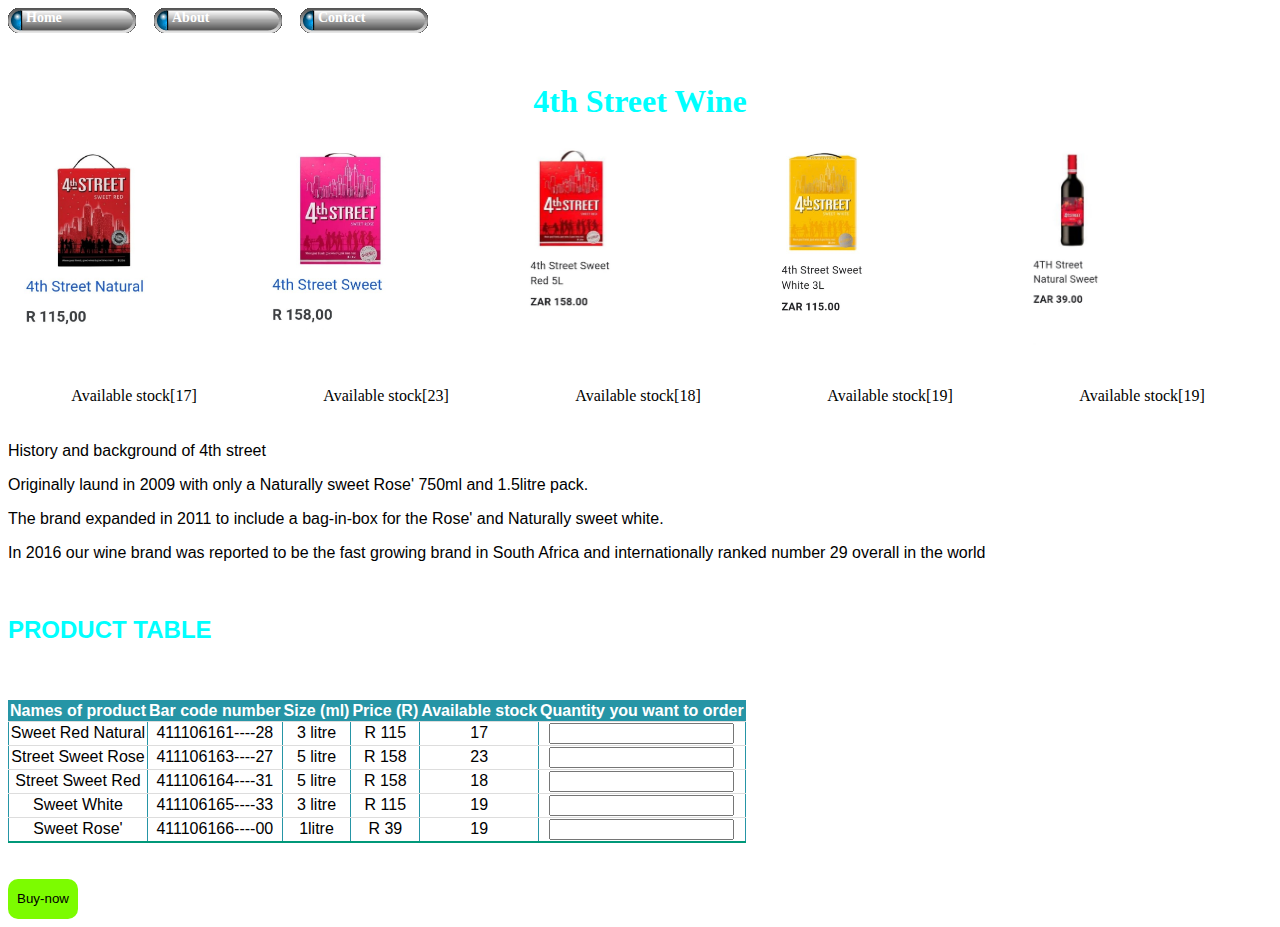
<file: 4thstreet.html>
<!DOCTYPE html>
<html>  
    <head>
        <link rel="stylesheet" href="style.css"/>
    </head>
    <body>
        <div id="menu-bar">
            <a href="index.html">Home</a>
            <a href="about.html">About</a>
            <a href="contact.html">Contact</a>
        </div>
        <br/><br/><br/>
        <h1>4th Street Wine</h1>
         <div class="container">
            <div class="gallery"><img src="images/4TH%20STREET3.jpg"height="220"><div class="text">Available stock[17]</div></div>
            <div class="gallery"><img src="images/4TH%20STREET4.jpg"height="220"><div class="text">Available stock[23]</div></div>
            <div class="gallery"><img src="images/4TH%20STREET5.jpg"height="220"><div class="text">Available stock[18]</div></div>
            <div class="gallery"><img src="images/4TH%20STREET6.jpg"height="220"><div class="text">Available stock[19]</div></div>
            <div class="gallery"><img src="images/4TH%20STREET7.jpg"height="220"><div class="text">Available stock[19]</div></div>
        </div>     
        <p>History and background of 4th street</p>
        <p>Originally laund in 2009 with only a Naturally sweet Rose' 750ml and 1.5litre pack.</p>
        <p>The brand expanded in 2011 to include a bag-in-box for the Rose' and Naturally sweet white.</p>
        <p>In 2016 our wine brand was reported to be the fast growing brand in South Africa and internationally ranked number 29 overall in the world</p>
        <br/>
           <h2> PRODUCT TABLE</h2>
        <br/>
         <table border="1">
             <br/>
                <tr>
                    <th>Names of product</th>
                    <th>Bar code number</th>
                    <th>Size (ml)</th>
                    <th>Price (R)</th>
                    <th>Available stock</th>
                    <th>Quantity you want to order</th>
                </tr>
                <tr>
                    <td>Sweet  Red Natural</td>                   
                    <td>411106161----28</td>
                    <td>3 litre</td>
                    <td>R 115</td>
                    <td>17</td>
                    <td><input type="number" value=""></td>
                </tr>     
                <tr>
                    <td>Street Sweet Rose</td>                   
                    <td>411106163----27</td>
                    <td>5 litre</td>
                    <td>R 158</td>
                    <td>23</td>
                    <td><input type="number" value=""></td>
                </tr>
                <tr>
                    <td>Street Sweet Red</td>
                    <td>411106164----31</td>
                    <td>5 litre</td>
                    <td>R 158</td>
                    <td>18</td>
                    <td><input type="number" value=""></td>
                </tr>      
                <tr>
                    <td>Sweet White</td>
                    <td>411106165----33</td>
                    <td>3 litre</td>
                    <td>R 115</td>
                    <td>19</td>
                    <td><input type="number" value=""></td>
                </tr>      
                <tr>
                    <td> Sweet Rose'</td>                   
                    <td>411106166----00</td>
                    <td>1litre</td>
                    <td>R 39</td>
                    <td>19</td>
                    <td><input type="number" value=""></td>
                </tr>
            </table>
            <br/><br/>
        <button class="button">Buy-now</button> 
    </body> 
</html>
</file>
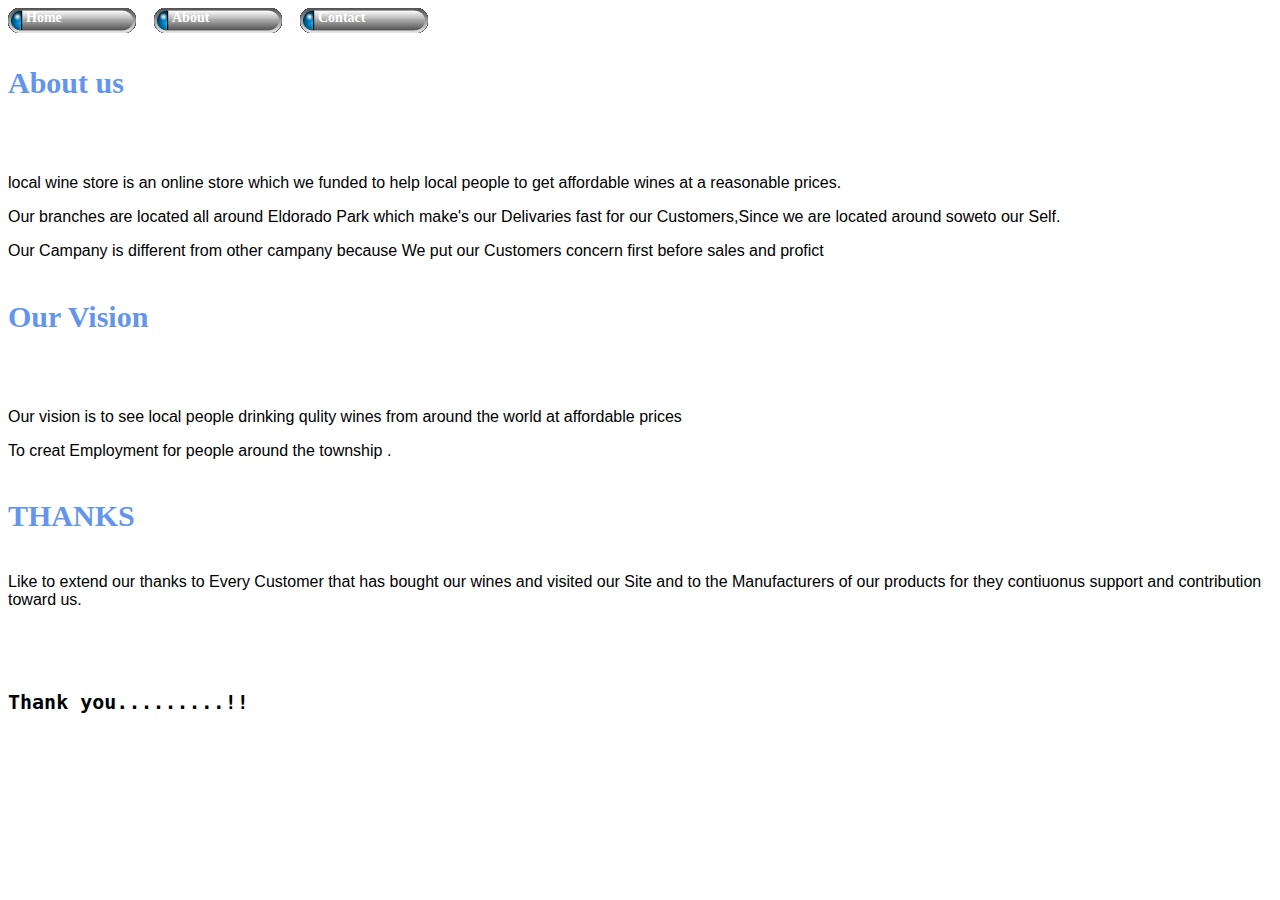
<file: about.html>
<!DOCTYPE html>
<html>  
    <head>
        <link rel="stylesheet" href="style.css"/>
    </head>
    <body>
        <div id="menu-bar">
            <a href="index.html">Home</a>
            <a href="about.html">About</a>
            <a href="contact.html">Contact</a>
        </div>
        <br/>
        <h4>About us </h4>
        <br/>
        <p>local wine store is an online store which we funded to help local people to get affordable wines at a reasonable prices.</p>
        <p>Our branches are located all around Eldorado Park which make's our Delivaries fast for our Customers,Since we are located around soweto our Self.</p>
        <p>Our Campany is different from other campany because We put our Customers concern first before sales and profict</p>
        <h4>Our Vision</h4>
        <br/>
        <p>Our vision is to see local people drinking qulity wines from around the world at affordable prices</p>
        <p>To creat Employment for people around the township .</p>
        <h4> THANKS</h4>
        <p>Like to extend our thanks to Every Customer  that has bought our wines and visited our Site and to the Manufacturers of our products for they contiuonus  support and contribution toward us.</p>
        <br/>
        <h6>Thank you.........!!</h6>
    </body>
</html>
</file>
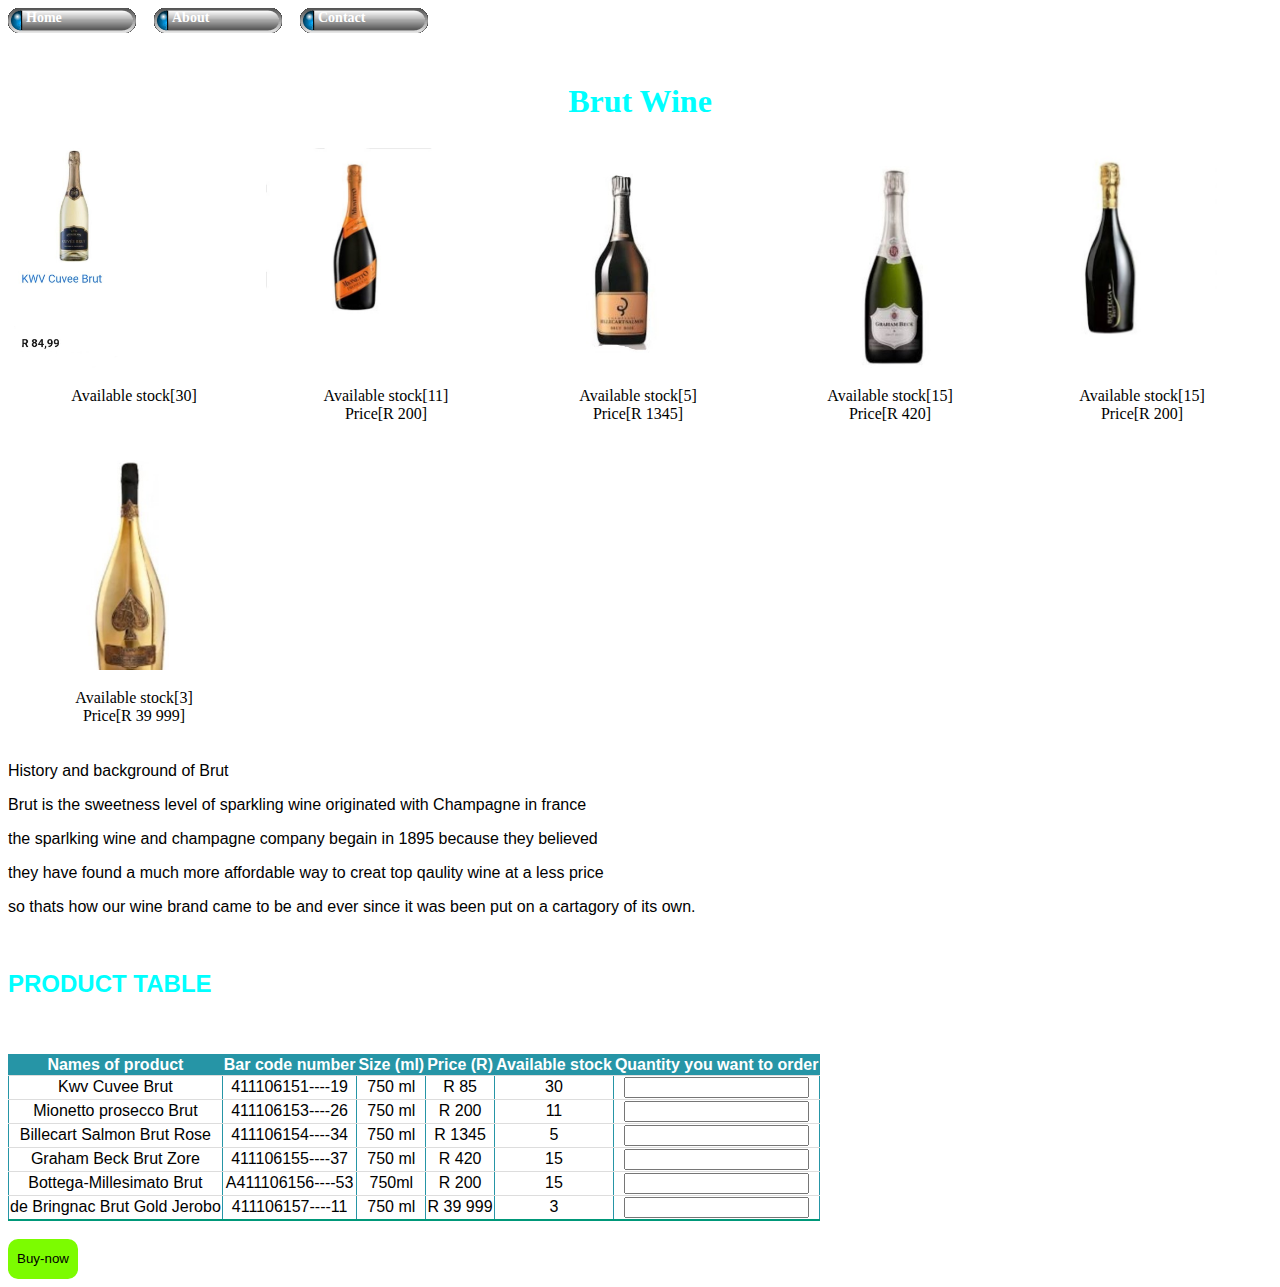
<file: brut.html>
<!DOCTYPE html>
<html>  
    <head>
        <link rel="stylesheet" href="style.css"/>
    </head>
    <body>
        <div id="menu-bar">
            <a href="index.html">Home</a>
            <a href="about.html">About</a>
            <a href="contact.html">Contact</a>
        </div>
        <br/><br/><br/>
        <h1>Brut Wine</h1>
         <div class="container">
            <div class="gallery"><img src="images/BRUT2.jpg"height="220"><div class="text">Available stock[30]</div></div>
            <div class="gallery"><img src="images/BRUT4.jpg"height="220"><div class="text">Available stock[11]<br/> Price[R 200]</div></div>
            <div class="gallery"><img src="images/BRUT5.jpg"height="220"><div class="text">Available stock[5]<br/> Price[R 1345]</div></div>
            <div class="gallery"><img src="images/BRUT6.jpg"height="220"><div class="text">Available stock[15]<br/> Price[R 420]</div></div>
            <div class="gallery"><img src="images/BRUT7.jpg"height="220"><div class="text">Available stock[15]<br/> Price[R 200]</div></div>
            <div class="gallery"><img src="images/BRUT8.jpg"height="220"><div class="text">Available stock[3]<br/> Price[R 39 999]</div></div>
        </div>
        <p>History and background of Brut</p>
        <p>Brut is the sweetness level of sparkling wine originated with Champagne in france</p>
        <p>the sparlking wine and champagne company begain in 1895 because they believed  </p>
        <p>they have found a much more affordable way to creat top qaulity wine at a less price</p>
        <p>so thats how our wine brand came to be and ever since it was been put on a cartagory of its own. </p>
        <br/>
        <h2> PRODUCT TABLE</h2>
            <br/>
            <table border="1">
             <br/>
                <tr>
                    <th>Names of product</th>
                    <th>Bar code number</th>
                    <th>Size (ml)</th>
                    <th>Price (R)</th>
                    <th>Available stock</th>
                    <th>Quantity you want to order</th>
                </tr>

                <tr>
                    <td>Kwv Cuvee Brut</td>                   
                    <td>411106151----19</td>
                    <td>750 ml</td>
                    <td>R 85</td>
                    <td>30</td>
                    <td><input type="number" value=""></td>
                </tr>      
                <tr>
                    <td>Mionetto prosecco Brut</td>                   
                    <td>411106153----26</td>
                    <td>750 ml</td>
                    <td>R 200</td>
                    <td>11</td>
                    <td><input type="number" value=""></td>
                </tr>
                <tr>
                    <td>Billecart Salmon Brut Rose</td>
                    <td>411106154----34</td>
                    <td>750 ml</td>
                    <td>R 1345</td>
                    <td>5</td>
                    <td><input type="number" value=""></td>
                </tr>      
                <tr>
                    <td>Graham Beck Brut Zore</td>
                    <td>411106155----37</td>
                    <td>750 ml</td>
                    <td>R 420</td>
                    <td>15</td>
                    <td><input type="number" value=""></td>
                </tr>      
                <tr>
                    <td>Bottega-Millesimato Brut</td>                   
                    <td>A411106156----53</td>
                    <td>750ml</td>
                    <td>R 200</td>
                    <td>15</td>
                    <td><input type="number" value=""></td>
                </tr>
                <tr>
                    <td>de Bringnac Brut Gold Jerobo</td>
                    <td>411106157----11</td>
                    <td>750 ml</td>
                    <td>R 39 999</td>
                    <td>3</td>
                    <td><input type="number" value=""></td>
                </tr>  
            </table>
            <br/>
            <button class="button">Buy-now</button>     
    </body>
</html>
</file>
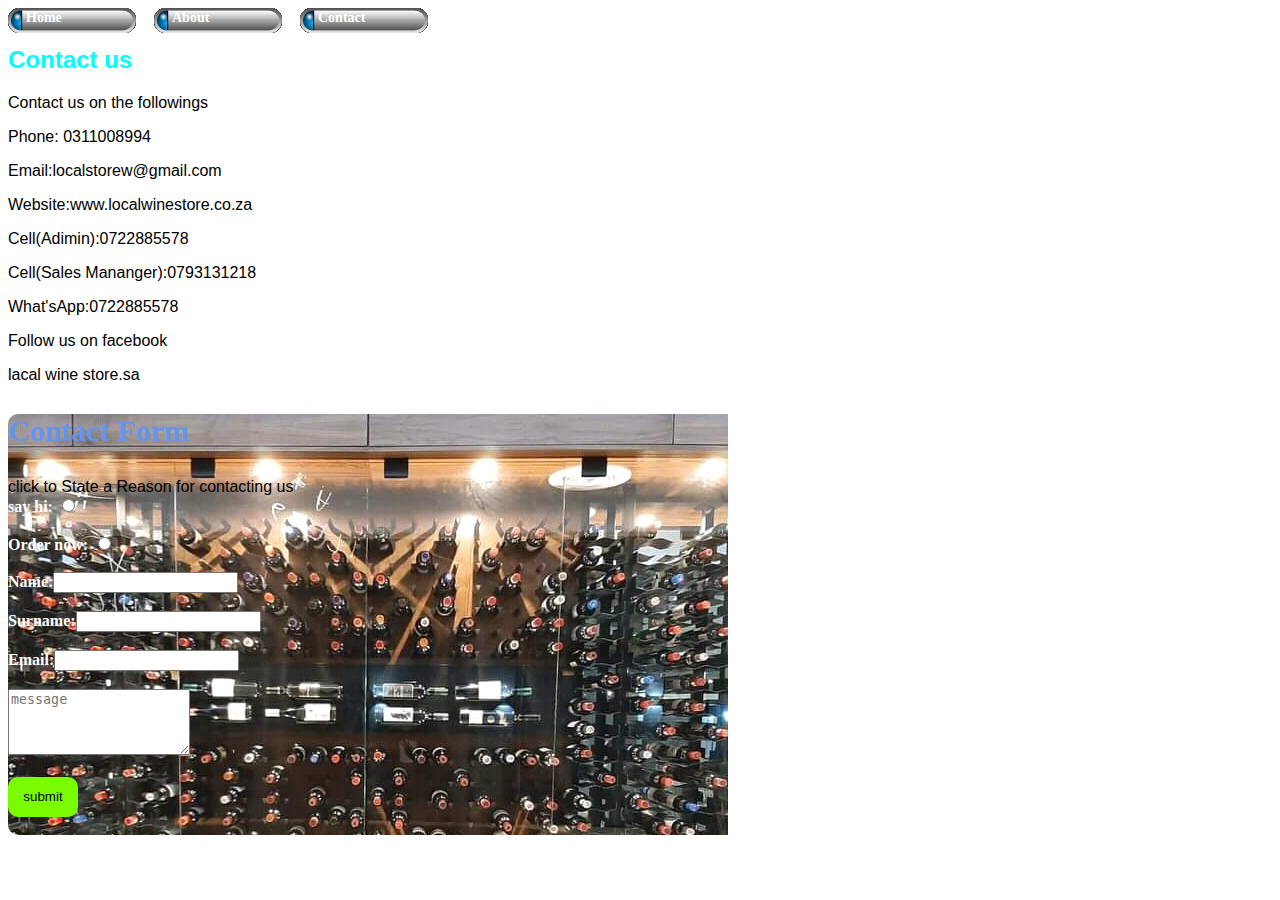
<file: contact.html>
<!DOCTYPE html>
<html>  
    <head>
        <link rel="stylesheet" href="style.css"/>
    </head>
    <body>
        <div id="menu-bar">
            <a href="index.html">Home</a>
            <a href="about.html">About</a>
            <a href="contact.html">Contact</a>
        </div>
        <br/>
        <h2>Contact us</h2>
        <p> Contact us on the followings</p>
        <p>Phone: 0311008994</p>
        <p>Email:localstorew@gmail.com</p>
        <p>Website:www.localwinestore.co.za</p>
        <p>Cell(Adimin):0722885578</p>
        <p>Cell(Sales Mananger):0793131218</p>
        <p>What'sApp:0722885578</p>
        <p>Follow us on facebook</p>
        <p>lacal wine store.sa</p>
        <form>
        <h3>Contact Form</h3>
        <p1> click to State a Reason for contacting us</p1>
        <br/>
        <label for="Say hi">say hi:</label>
        <input type="radio" id="Say hi" name="reason"/>
        <br/><br/>
        <label for="order">Order now:</label>
        <input type="radio" id="Order" name="reason"/>
        <br/><br/>
        <label for="Name"> Name:</label><input type="text" id="Name"/>
        <br/><br/>
        <label for="Surname">Surname:</label><input type="text" id="Surname"/>
        <br/><br/>
        <label for="Email">Email:</label><input type="text" id="Email"/>
        <br/><br/>
        <textarea Name="message" class="form-control" placeholder="message" rows="4"required></textarea>
        <br/><br/>
        <button class="button">submit</button>
        <br/><br/>
        </form>
    </body>
</html>
</file>
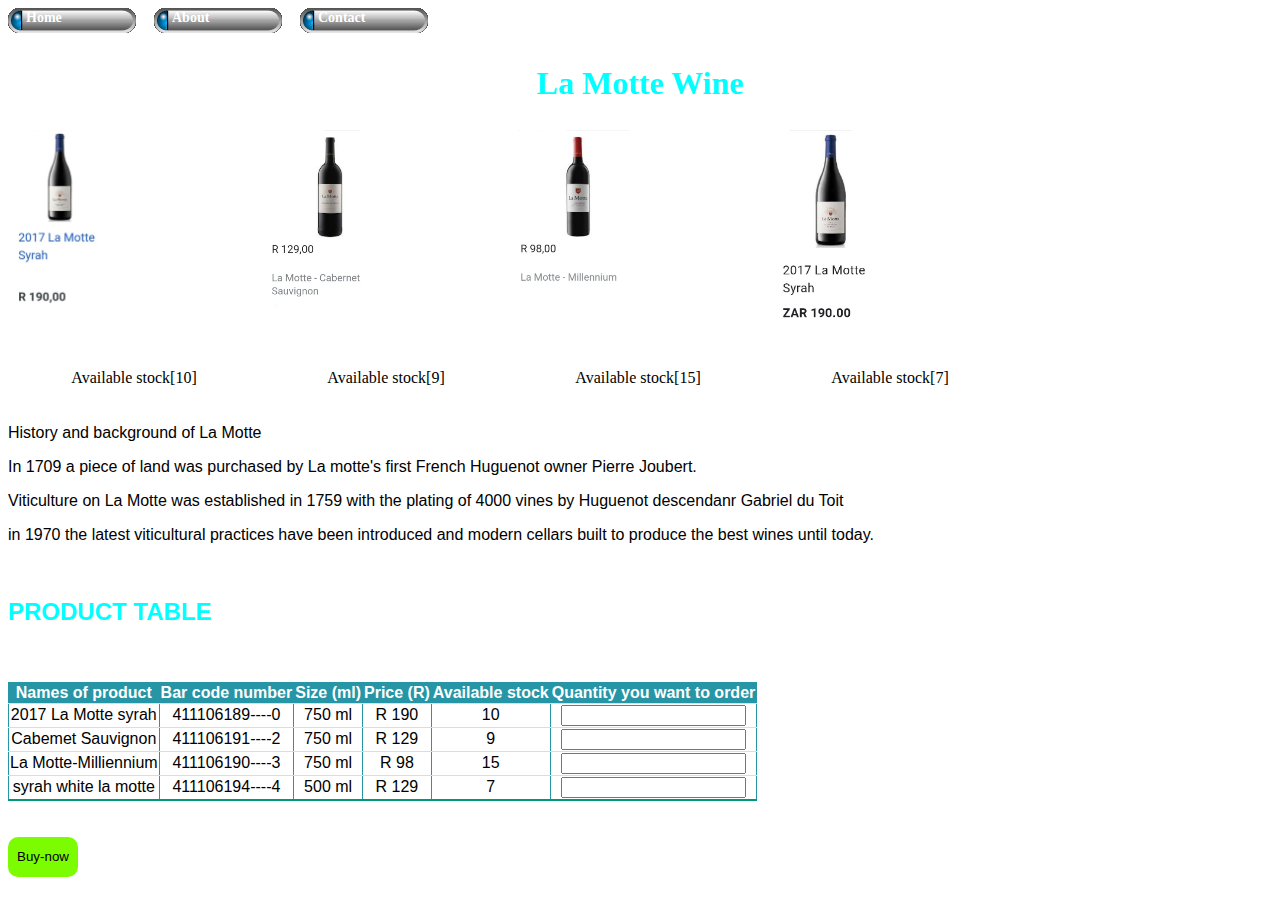
<file: lamotte.html>
<!DOCTYPE html>
<html>  
    <head>
        <link rel="stylesheet" href="style.css"/>
    </head>
    <body>
        <div id="menu-bar">
            <a href="index.html">Home</a>
            <a href="about.html">About</a>
            <a href="contact.html">Contact</a>
        </div>
            <br/><br/> 
            <h1>La Motte Wine</h1>
        <div class="container">
            <div class="gallery"><img src="images/LA%20MOTTE2.jpg"height="220"><div class="text">Available stock[10]</div></div>
            <div class="gallery"><img src="images/LA%20MOTTE3.jpg"height="220"><div class="text">Available stock[9]</div></div>
            <div class="gallery"><img src="images/LA%20MOTTE4.jpg"height="220"><div class="text">Available stock[15]</div></div>
            <div class="gallery"><img src="images/LA%20MOTTE6.jpg"height="220"><div class="text">Available stock[7]</div></div>
        </div>
        <p>History and background of La Motte</p>
        <p>In 1709 a piece of land was purchased by La motte's first French Huguenot owner Pierre Joubert.</p>
        <p>Viticulture on La Motte was established in 1759 with the plating of 4000 vines by Huguenot descendanr Gabriel du Toit</p>
        <p>in 1970 the latest viticultural practices have been introduced and modern cellars built to produce the best wines until today. </p>
        <br/>
        <table border="1">
        <h2> PRODUCT TABLE</h2>
        <br/>
             <br/>
                <tr>
                    <th>Names of product</th>
                    <th>Bar code number</th>
                    <th>Size (ml)</th>
                    <th>Price (R)</th>
                    <th>Available stock</th>
                    <th>Quantity you want to order</th>
                </tr>
                <tr>
                    <td>2017 La Motte syrah</td>                   
                    <td>411106189----0</td>
                    <td>750 ml</td>
                    <td>R 190</td>
                    <td>10</td>
                    <td><input type="number" value=""></td>
                </tr>     
                <tr>
                    <td>Cabemet Sauvignon</td>                   
                    <td>411106191----2</td>
                    <td>750 ml</td>
                    <td>R 129</td>
                    <td>9</td>
                    <td><input type="number" value=""></td>
                </tr>
                <tr>
                    <td>La Motte-Milliennium</td>
                    <td>411106190----3</td>
                    <td>750 ml</td>
                    <td>R 98</td>
                    <td>15</td>
                    <td><input type="number" value=""></td>
                </tr>      
                <tr>
                    <td>syrah white la motte</td>
                    <td>411106194----4</td>
                    <td>500 ml</td>
                    <td>R 129</td>
                    <td>7</td>
                    <td><input type="number" value=""></td>
                </tr>
            </table>
        <br/><br/>
        <button class="button">Buy-now</button> 
    </body>
</html>
</file>
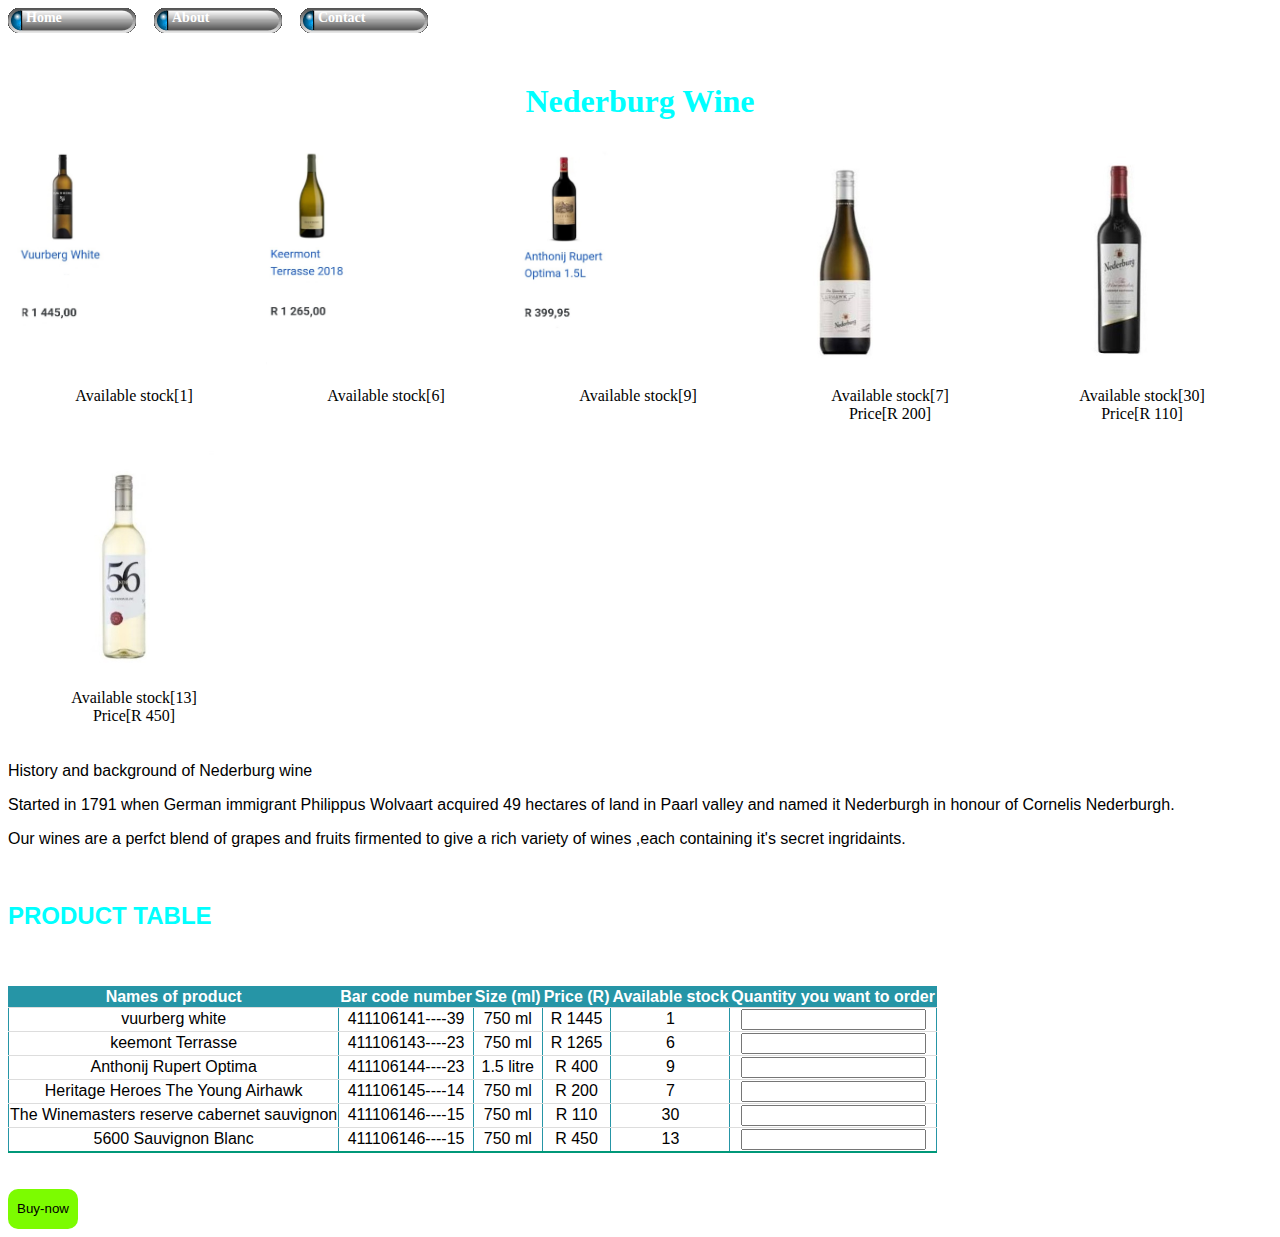
<file: nedburg.html>
<!DOCTYPE html>
<html>  
    <head>
        <link rel="stylesheet" href="style.css"/>
    </head>
    <body>
         <div id="menu-bar">
            <a href="index.html">Home</a>
            <a href="about.html">About</a>
            <a href="contact.html">Contact</a>
        </div>
        <br/><br/><br/>
        <h1>Nederburg Wine</h1>
         <div class="container">
            <div class="gallery"><img src="images/NEDBURG2.jpg"height="220"><div class="text">Available stock[1]</div></div>
            <div class="gallery"><img src="images/NEDBURG3.jpg"height="220"><div class="text">Available stock[6]</div></div>
            <div class="gallery"><img src="images/NEDBURG4.jpg"height="220"><div class="text">Available stock[9]</div></div>
            <div class="gallery"><img src="images/NEDBURG5.jpg"height="220"><div class="text">Available stock[7]<br/>Price[R 200]</div></div>
            <div class="gallery"><img src="images/NEDBURG6.jpg"height="220"><div class="text">Available stock[30]<br/>Price[R 110]</div></div>
            <div class="gallery"><img src="images/NEDBURG7.jpg"height="220"><div class="text">Available stock[13]<br/>Price[R 450]</div></div>
        </div>
        <p>History and background of  Nederburg wine</p>
        <p>Started in 1791 when German immigrant Philippus Wolvaart acquired 49 hectares of land in Paarl valley and named it Nederburgh in honour of Cornelis Nederburgh. </p>
        <p>Our wines are a perfct blend of grapes and fruits firmented to give a rich variety of wines ,each containing it's secret ingridaints.</p>
          <br/>
           <h2> PRODUCT TABLE</h2>
        <br/>
         <table border="1">
             <br/>
                <tr>
                    <th>Names of product</th>
                    <th>Bar code number</th>
                    <th>Size (ml)</th>
                    <th>Price (R)</th>
                    <th>Available stock</th>
                    <th>Quantity you want to order</th>
                </tr>  
                <tr>
                    <td>vuurberg white</td>                   
                    <td>411106141----39</td>
                    <td>750 ml</td>
                    <td>R 1445</td>
                    <td>1</td>
                    <td><input type="number" value=""></td>
                </tr>     
                <tr>
                    <td>keemont Terrasse</td>                   
                    <td>411106143----23</td>
                    <td>750 ml</td>
                    <td>R 1265</td>
                    <td>6</td>
                    <td><input type="number" valuw=""></td>
                </tr>
                <tr>
                    <td>Anthonij Rupert Optima</td>
                    <td>411106144----23</td>
                    <td>1.5 litre</td>
                    <td>R 400</td>
                    <td>9</td>
                    <td><input type="number" value=""></td>
                </tr>      
                <tr>
                    <td>Heritage Heroes The Young Airhawk</td>
                    <td>411106145----14</td>
                    <td>750 ml</td>
                    <td>R 200</td>
                    <td>7</td>
                    <td><input type="number" value =""></td>
                </tr>      
                <tr>
                    <td>The Winemasters reserve cabernet sauvignon</td>                   
                    <td>411106146----15</td>
                    <td>750 ml</td>
                    <td>R 110</td>
                    <td>30</td>
                    <td><input type="number" value=""></td>
                </tr>
                <tr>
                    <td>5600 Sauvignon Blanc</td>                   
                    <td>411106146----15</td>
                    <td>750 ml</td>
                    <td>R 450</td>
                    <td>13</td>
                    <td><input type="number" value=""></td>
                </tr>
            </table>
            <br/><br/>
        <button class="button">Buy-now</button> 

    </body>
</html>
</file>
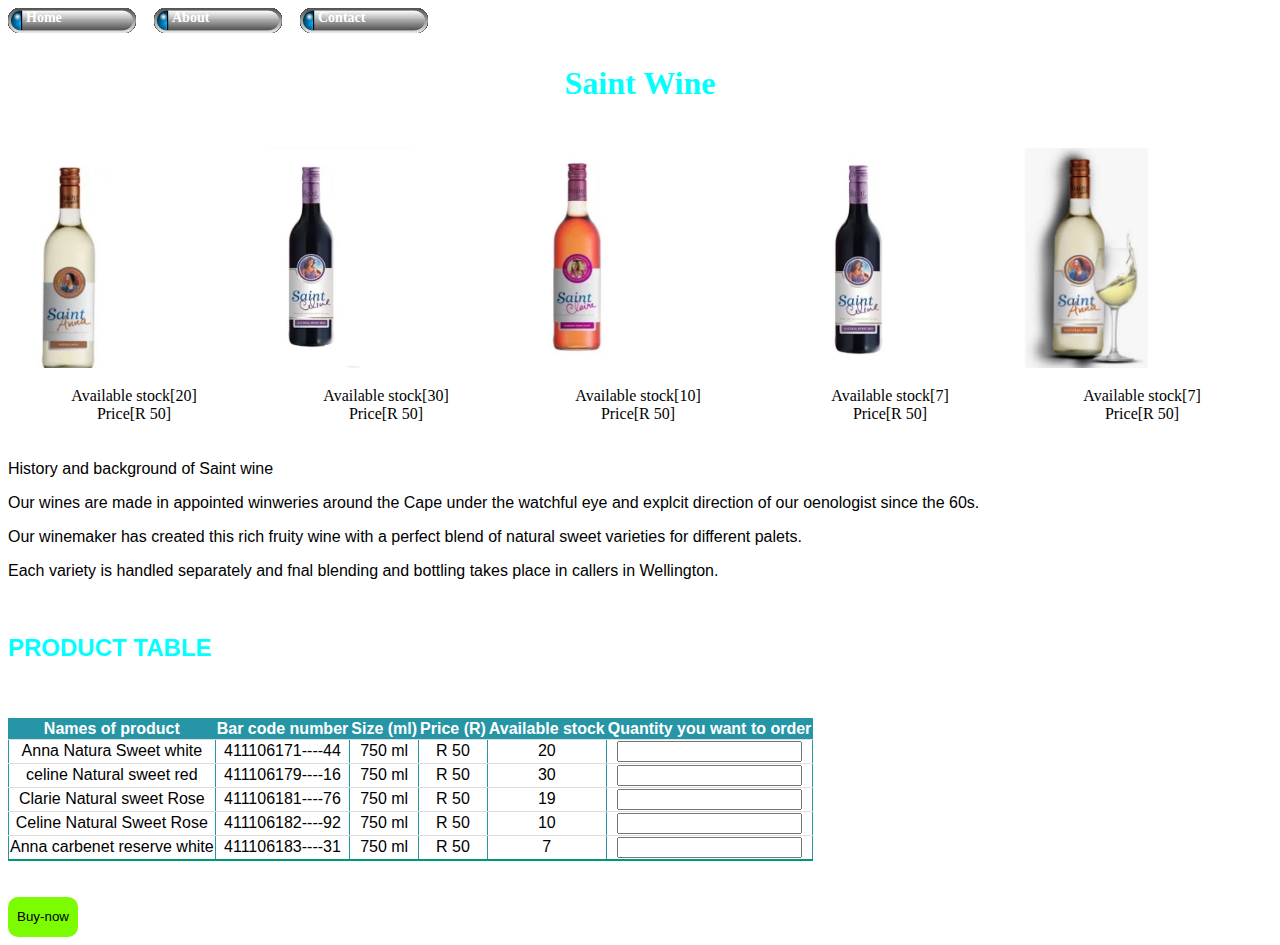
<file: saint.htm>
<!DOCTYPE html>
<html>  
    <head>
        <link rel="stylesheet" href="style.css"/>
    </head>
    <body>
        <div id="menu-bar">
            <a href="index.html">Home</a>
            <a href="about.html">About</a>
            <a href="contact.html">Contact</a>
        </div>
        <br/><br/>
        <h1>Saint Wine</h1>
        <br/>
         <div class="container">
            <div class="gallery"><img src="images/SAINT2.jpg"height="220"><div class="text">Available stock[20]<br/>Price[R 50]</div></div>
            <div class="gallery"><img src="images/SAINT3.jpg"height="220"><div class="text">Available stock[30]<br/>Price[R 50]</div></div>
            <div class="gallery"><img src="images/SAINT4.jpg"height="220"><div class="text">Available stock[10]<br/>Price[R 50]</div></div>
            <div class="gallery"><img src="images/SAINT5.jpg"height="220"><div class="text">Available stock[7]<br/>Price[R 50]</div></div>
            <div class="gallery"><img src="images/SAINT6.jpg"height="220"><div class="text">Available stock[7]<br/>Price[R 50]</div></div>
        </div>
        <P>History and background of Saint wine </P>
        <p>Our wines are made in appointed winweries around the Cape under the watchful eye and explcit direction of our oenologist since the 60s.</p>
        <p>Our winemaker has created this rich fruity wine with a perfect blend of natural sweet varieties for different palets.</p>
        <p>Each variety is handled separately and fnal blending and bottling takes place in callers in Wellington.</p>
           <br/>
           <h2> PRODUCT TABLE</h2>
        <br/>
         <table border="1">
             <br/>
                <tr>
                    <th>Names of product</th>
                    <th>Bar code number</th>
                    <th>Size (ml)</th>
                    <th>Price (R)</th>
                    <th>Available stock</th>
                    <th>Quantity you want to order</th>
                </tr>
                <tr>
                    <td>Anna Natura Sweet white</td>                   
                    <td>411106171----44</td>
                    <td>750 ml</td>
                    <td>R 50</td>
                    <td>20</td>
                    <td><input type="number" value=""></td>
                </tr>    
                <tr>
                    <td>celine Natural sweet red</td>                   
                    <td>411106179----16</td>
                    <td>750 ml</td>
                    <td>R 50</td>
                    <td>30</td>
                    <td><input type="number" value=""></td>
                </tr>
                <tr>
                    <td>Clarie Natural sweet Rose</td>
                    <td>411106181----76</td>
                    <td>750 ml</td>
                    <td>R 50</td>
                    <td>19</td>
                    <td><input type="number" value=""></td>
                </tr>      
                <tr>
                    <td>Celine Natural Sweet Rose</td>
                    <td>411106182----92</td>
                    <td>750 ml</td>
                    <td>R 50</td>
                    <td>10</td>
                    <td><input type="number" value =""></td>
                </tr>      
                <tr>
                    <td>Anna carbenet reserve white</td>                   
                    <td>411106183----31</td>
                    <td>750 ml</td>
                    <td>R 50</td>
                    <td>7</td>
                    <td><input type="number" value=""></td>
                </tr>
            </table>
            <br/><br/>
            <button class="button">Buy-now</button> 
    </body>
</html>
</file>
<file: style.css>
#menu-bar a{
    text-decoration: none;
    color: #ffffff;
    font-weight: 800;
    font-size: 14px;
    background-image: url(images/menu-button.gif);
    background-repeat: no-repeat;
    display: block;
    width: 128px;
    height: 25px;
    padding-left: 18px;
    padding-top: 2px;
    float: left;
}
#menu-bar a:hover{
   background-image: url(images/menu-button-hover.gif);
    color: aqua;
}

.gallery img{
    widdth: 100%;
}

h1{
    font-family: Impact,fantasy;
    text-align: center;
    font-weight: 800;
    color:aqua;
    font-style:normal;
}
h2{
    font-family:Helvetica,sans-serif;
    font-weight: 800;
    color: aqua;
    font-style:normal;
}


p{
    font-family: Helvetica,sans-serif;
    font-style: bold;
    color:black;
}
p1{
    font-family: Helvetica,sans-serif;
    font-style: bold;
    color:black;
}
form{
    background-image: url(images/bgf.jpg);
    background-repeat: no-repeat;
    font-family: Helvetica,sans-serif;
    text-decoration-style: solid;
    border-radius: 10px;
}

label{
    font-family: fantasy;
    color:white;
    font-weight: 800;
}
h3{
   
    font-family: Impact,fantasy;
    font-size: 30px;
    color: cornflowerblue;
    font-style: bold; 
}
h4{
    font-family:Impact,fantasy;
    font-size:30px;
    font-style: bold;
    color:cornflowerblue;
}
h6{
    font-family:monospace;
    font-size:20px;
    font-style: bold;
    color: black;
}
.button{
    width: 70px;
    height: 40px;
    font-size: 800;
    background-color:lawngreen;
    color:black;
    border: 0px;
    border-radius: 10px;
}
 button:hover{
    background-color:blue;
    cursor: pointer;
     color: white;
}
table{
    font-family: Helvetica,sans-serif;
    border-collapse: collapse;
    border-width: 1px;
    border-style: solid;
    border-color: #2695A6;
    text-align: center;
}

th{
    font-weight: 800;
    background-color: #2695A6;
    color: #ffffff;
}

 tr{
    border-bottom: 1px solid #dddddd;   
}

table tr:last-of-type{
    border-bottom: 2px solid #009879;
}
table td:last-of-type{
    border:0px solid;
}

.container{
    max-width:none
    margin: auto;
    background:#ffffff;
    overflow:auto
}
.gallery{
    margin: 5px;
    border: 1px solid #ffffff;
    float: left;
    width:240px;
}
.text{
    padding: 15px;
    text-align: center;
}
</file>
